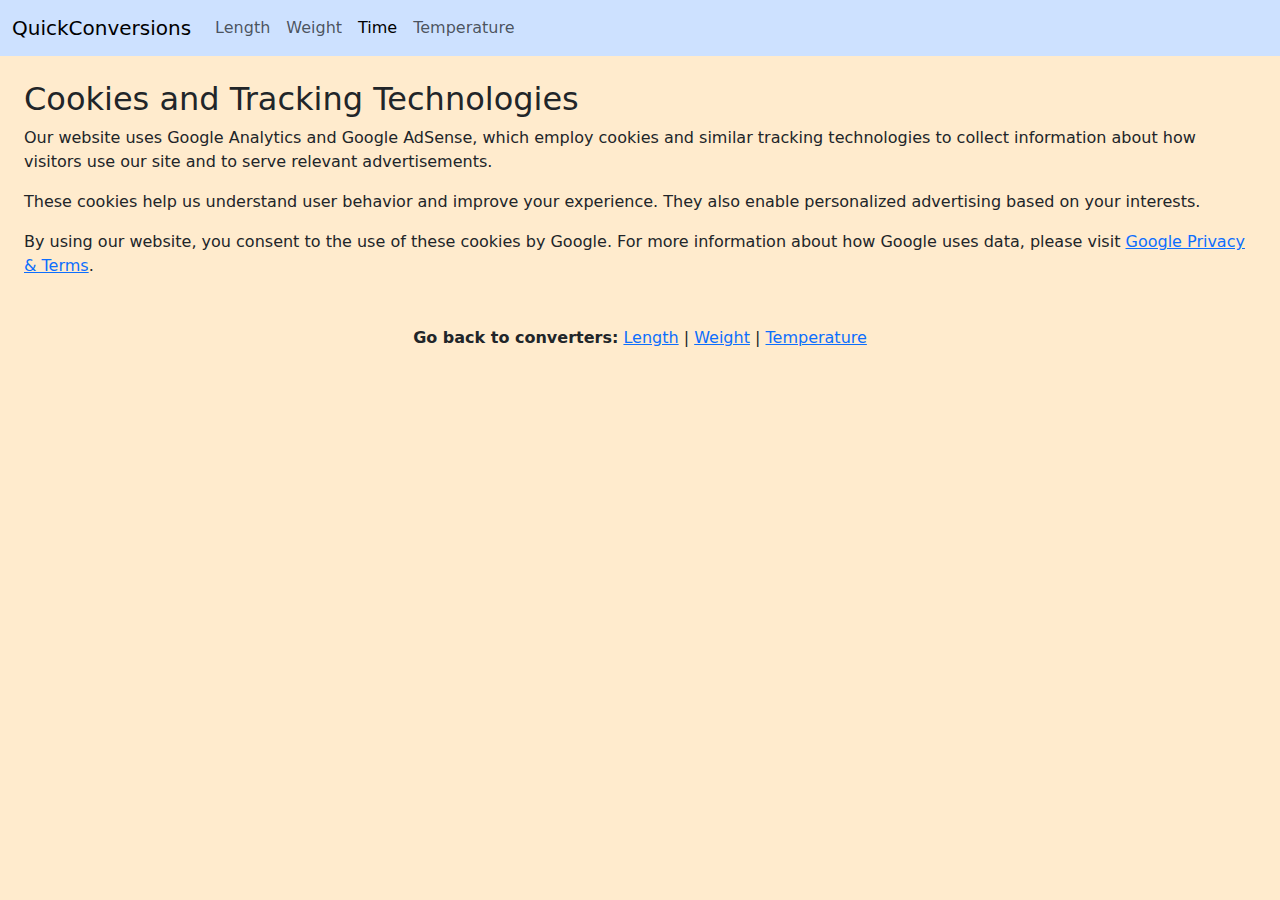
<file: privacypolicy.html>
<!DOCTYPE html>
<html lang="en">
  <head>
    <!-- Google tag (gtag.js) -->
    <script
      async
      src="https://www.googletagmanager.com/gtag/js?id=G-2GXW8DWDTD"></script>
    <script>
      window.dataLayer = window.dataLayer || [];
      function gtag() {
        dataLayer.push(arguments);
      }
      gtag("js", new Date());

      gtag("config", "G-2GXW8DWDTD");
    </script>
    <script
      async
      src="https://pagead2.googlesyndication.com/pagead/js/adsbygoogle.js?client=ca-pub-6894996416265504"
      crossorigin="anonymous"></script>
    <meta charset="UTF-8" />
    <meta name="viewport" content="width=device-width, initial-scale=1" />
    <meta
      name="description"
      content="Free online time unit converter for milliseconds, seconds, minutes, hours, days, weeks, and years. Fast, accurate, and easy to use." />

    <link
      href="https://cdn.jsdelivr.net/npm/bootstrap@5.3.3/dist/css/bootstrap.min.css"
      rel="stylesheet" />
    <link
      href="https://cdn.jsdelivr.net/npm/bootstrap-icons/font/bootstrap-icons.css"
      rel="stylesheet" />
    <link href="css/style.css" rel="stylesheet" />
    <script src="https://cdn.jsdelivr.net/npm/bootstrap@5.3.3/dist/js/bootstrap.bundle.min.js"></script>
    <title>
      Free Online Unit Converter | Length, Weight, Time, and Temperature
    </title>
    <script type="application/ld+json">
      {
        "@context": "https://schema.org",
        "@type": "WebPage",
        "name": "Time Converter",
        "description": "Convert milliseconds, seconds, minutes, hours, days, weeks, and years using our fast and accurate online time conversion calculator.",
        "url": "https://unitconversion.info/time.html"
      }
    </script>
  </head>
  <body>
    <!-- Navbar -->
    <nav class="navbar navbar-expand-sm navbar-light">
      <div class="container-fluid">
        <a class="navbar-brand" href="#">QuickConversions</a>
        <ul class="navbar-nav me-auto">
          <li class="nav-item">
            <a class="nav-link" href="index.html">Length</a>
          </li>
          <li class="nav-item">
            <a class="nav-link" href="weight.html">Weight</a>
          </li>
          <li class="nav-item">
            <a class="nav-link active" href="time.html">Time</a>
          </li>
          <li class="nav-item">
            <a class="nav-link" href="temperature.html">Temperature</a>
          </li>
        </ul>
      </div>
    </nav>
    <br />
    <div class="max-w-3xl mx-auto px-4">
      <h2>Cookies and Tracking Technologies</h2>
      <p>
        Our website uses Google Analytics and Google AdSense, which employ
        cookies and similar tracking technologies to collect information about
        how visitors use our site and to serve relevant advertisements.
      </p>
      <p>
        These cookies help us understand user behavior and improve your
        experience. They also enable personalized advertising based on your
        interests.
      </p>
      <p>
        By using our website, you consent to the use of these cookies by Google.
        For more information about how Google uses data, please visit
        <a
          href="https://policies.google.com/privacy"
          target="_blank"
          rel="noopener noreferrer"
          >Google Privacy &amp; Terms</a
        >.
      </p>
    </div>
    <footer class="text-center mt-5">
      <p>
        <strong>Go back to converters:</strong>
        <a href="index.html">Length</a> | <a href="weight.html">Weight</a> |
        <a href="temperature.html">Temperature</a>
      </p>
    </footer>
  </body>
</html>
</file>
<file: css/style.css>
#swap-button {
    border: none;
}
#swap-button:hover {
    background: none;
}

.convert-button-container {
    margin-bottom: 20px;
}
#convert-button {
    background-color: hsl(186, 84%, 70%);
}
#copy-button:focus {
    outline: none;
    box-shadow: none;
}
/* button {
    -webkit-tap-highlight-color: transparent;
    -webkit-focus-ring-color: transparent;
    touch-action: manipulation;
    outline: none;
    box-shadow: none;
    background: transparent;
} */

/* button:focus {
    outline: none !important;
    box-shadow: none !important;
    background: transparent !important;
} */

body {
    background-color: #ffebcd;
}
.card-body {
    background-color: #CDE1FF;
}
.navbar {
    background-color: #CDE1FF !important;
}
</file>
